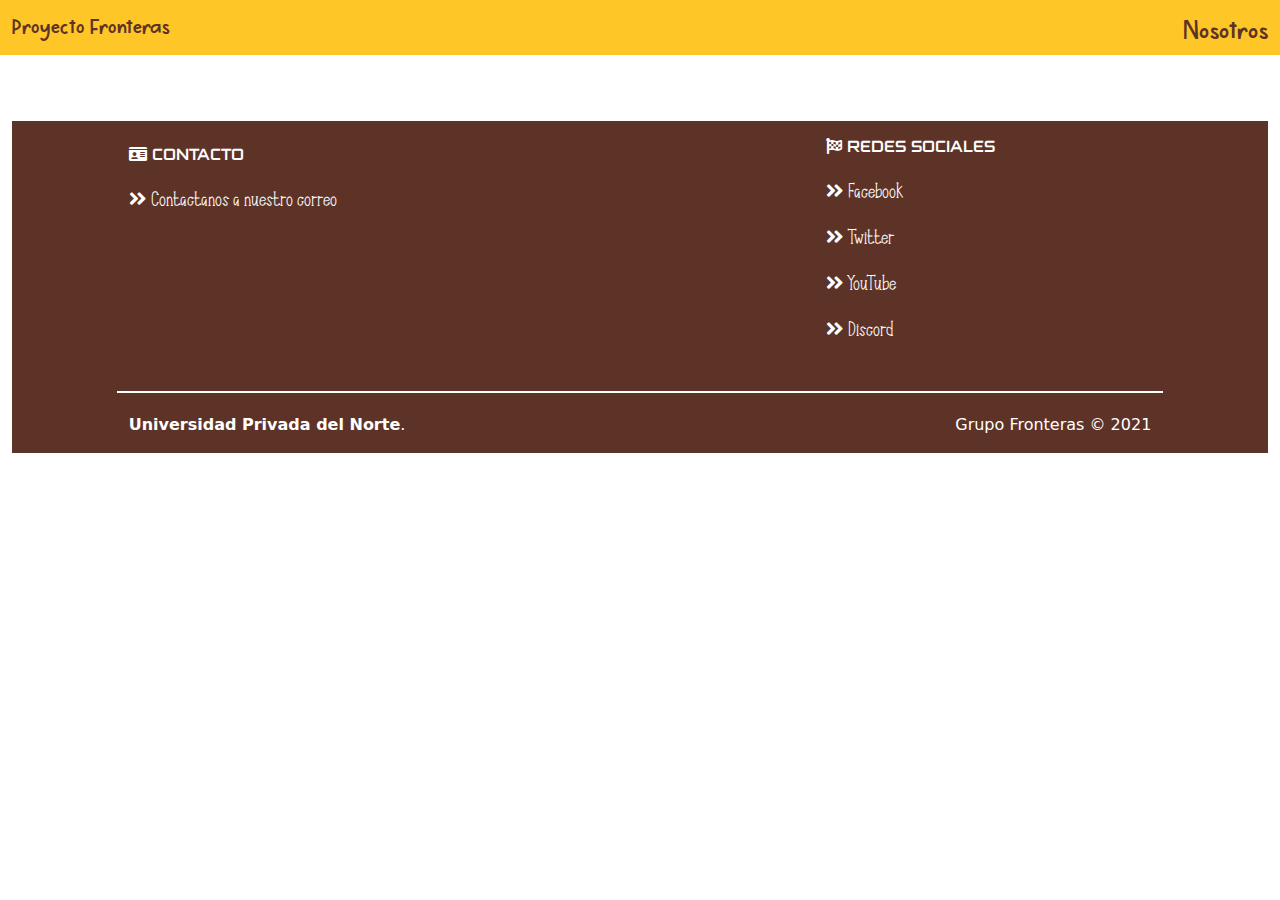
<file: index.html>
<!DOCTYPE html>
<html>
  <head>
    <meta charset="utf-8" />
    <meta name="viewport" content="width=device-width, initial-scale=1" />
    <title>Proyecto Fronteras</title>
    <link rel="icon" type="image/png" href="imagenes/favicon-32x32.png" />
    <link rel="stylesheet" type="text/css" href="css/bootstrap.min.css" />
    <link rel="stylesheet" type="text/css" href="css/all.css" />
    <link rel="stylesheet" type="text/css" href="css/style.css" />
    <script type="text/javascript" src="js/bootstrap.bundle.min.js"></script>
    <style>
      img[src*="https://cdn.000webhost.com/000webhost/logo/footer-powered-by-000webhost-white2.png"]
      {
        display: none;
      }
    </style>
  </head>
  <body class="cuerpo">
    <div class="container-fluid">
      <div class="row cabecera">
        <div class="col-3">
          <a class="tituloo" href="https://www.joaobasanta.cf/">Proyecto Fronteras </a>
        </div>
        <div class="col-5"></div>
        <div class="col-4 icono mt-1">
           <span class="h4"><a class="tituloo" href="https://www.w3.org/People/mimasa/test/object/Amaya3.2.1">Nosotros</a></span>
        
        </div>
      </div>
      <p>
         Lorem ipsum dolor sit amet consectetur adipisicing elit.
          Vero ducimus voluptatem, earum magnam, commodi dolor impedit 
          quam, sequi autem cum veritatis. Quis est illo ex dolores repellendus
           voluptate tenetur in.
      </p>
    <div class="container-fluid fot">
      <div class="row">
        <div class="col-1"></div>
        <div class="col-10">
          <div class="row">
            <div class="col-6 col-md-4 pt-4">
              <p class="tit-fot"><i class="fas fa-id-card"></i> CONTACTO</p>
              <p class="desc-fot">
                <i class="fas fa-angle-double-right"></i
                ><a
                  href="mailto:n00052286@upn.pe?Subject=Te contacté%20desde%20tu%20página%20web"
                  target="_blank"
                >
                  Contáctanos a nuestro correo</a
                >
              </p>
            </div>
            <div class="col-6 col-md-2 pt-3"></div>
            <div class="col-6 col-md-2 pt-3"></div>
            <div class="col-6 col-md-4 pt-3">
              <p class="tit-fot">
                <i class="fas fa-flag-checkered"></i> REDES SOCIALES
              </p>
              <p class="desc-fot">
                <i class="fas fa-angle-double-right"></i
                ><a href="https://facebook.com/joao.misfits" target="_blank">
                  Facebook</a
                >
              </p>
              <p class="desc-fot">
                <i class="fas fa-angle-double-right"></i
                ><a
                  href="https://www.youtube.com/channel/UCXdXAVgWVClqw0i7JMTU4rw"
                  target="_blank"
                >
                  Twitter</a
                >
              </p>
              <p class="desc-fot">
                <i class="fas fa-angle-double-right"></i
                ><a
                  href="https://www.youtube.com/channel/UCXdXAVgWVClqw0i7JMTU4rw"
                  target="_blank"
                >
                  YouTube</a
                >
              </p>
              <p class="desc-fot">
                <i class="fas fa-angle-double-right"></i
                ><a href="https://discord.gg/uuefBj7" target="_blank">
                  Discord</a
                >
              </p>
            </div>
          </div>
          <div class="row finalizimo">
            <div class="col-6">
              <b>Universidad Privada del Norte</b>.
            </div>
            <div class="col-6 text-end"><p>Grupo Fronteras © 2021</p></div>
          </div>
        </div>
        <div class="col-1"></div>
      </div>
    </div>
  </body>
</html>
</file>
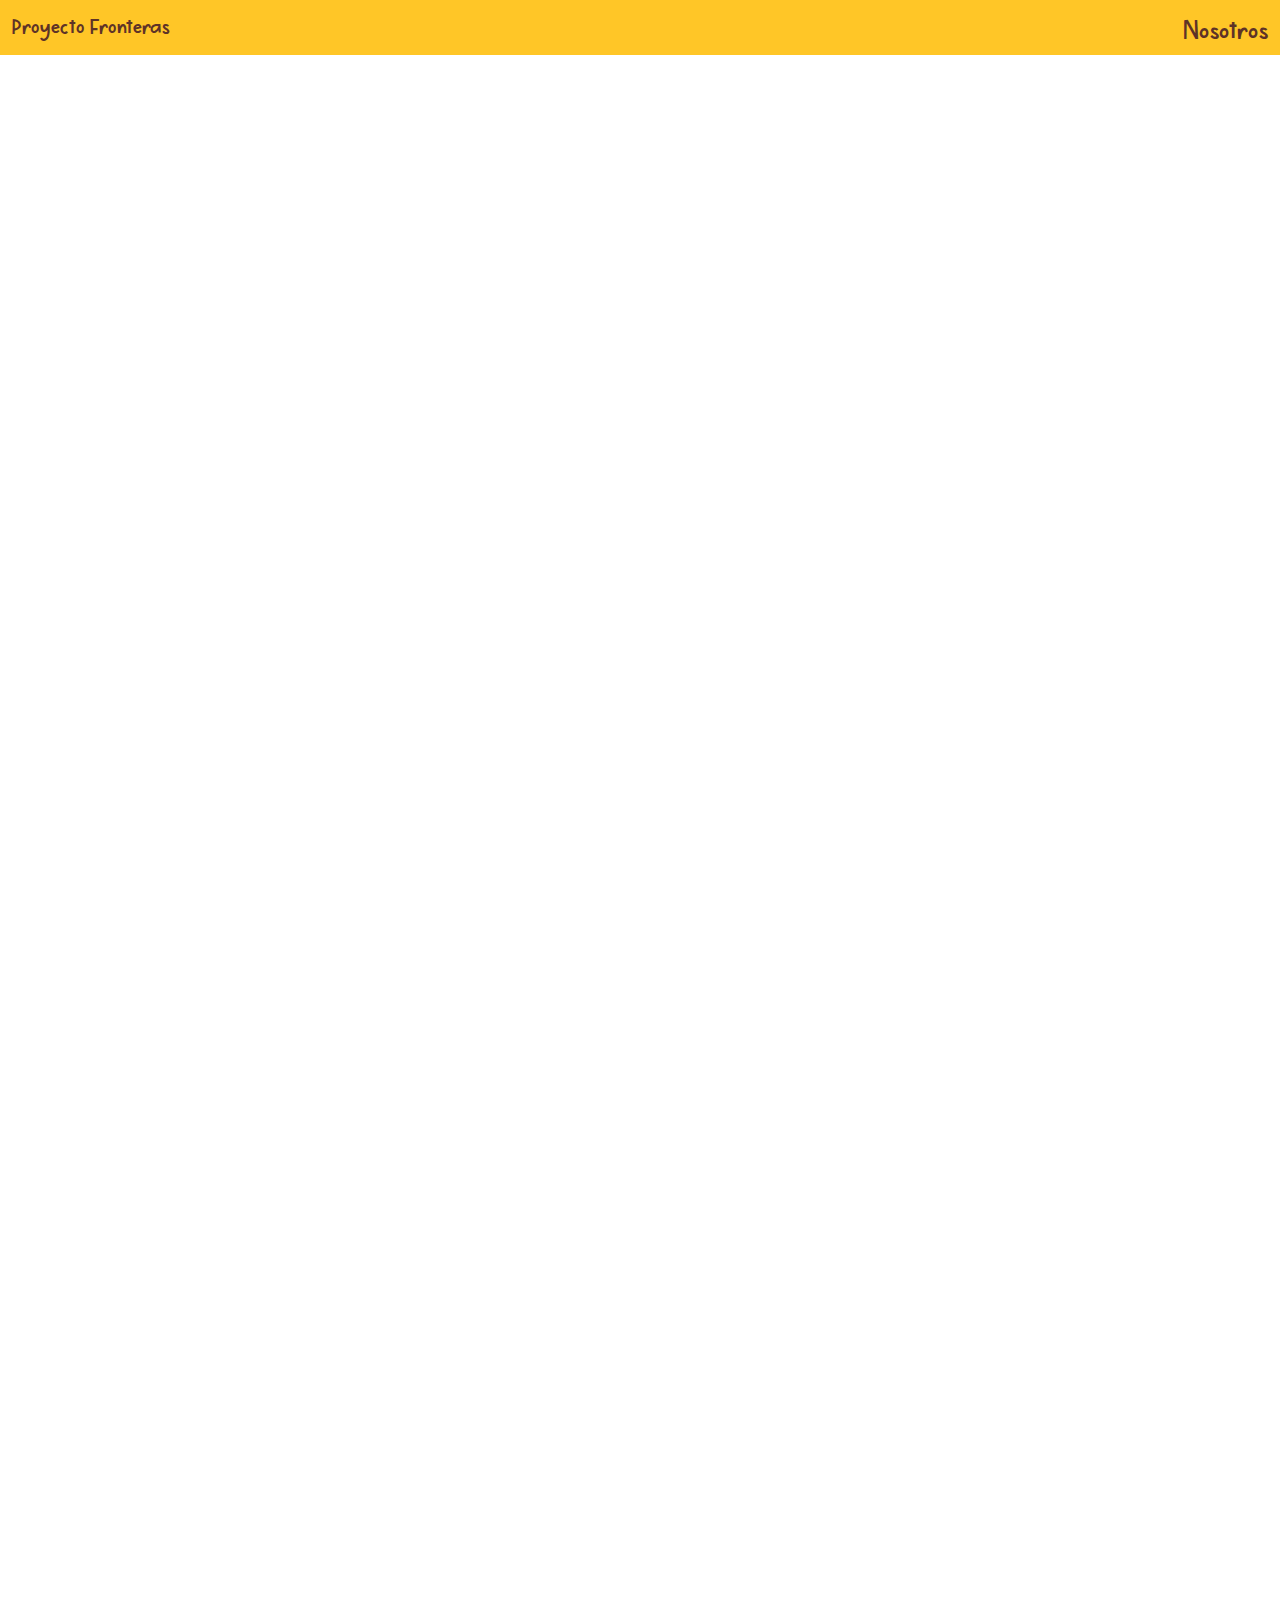
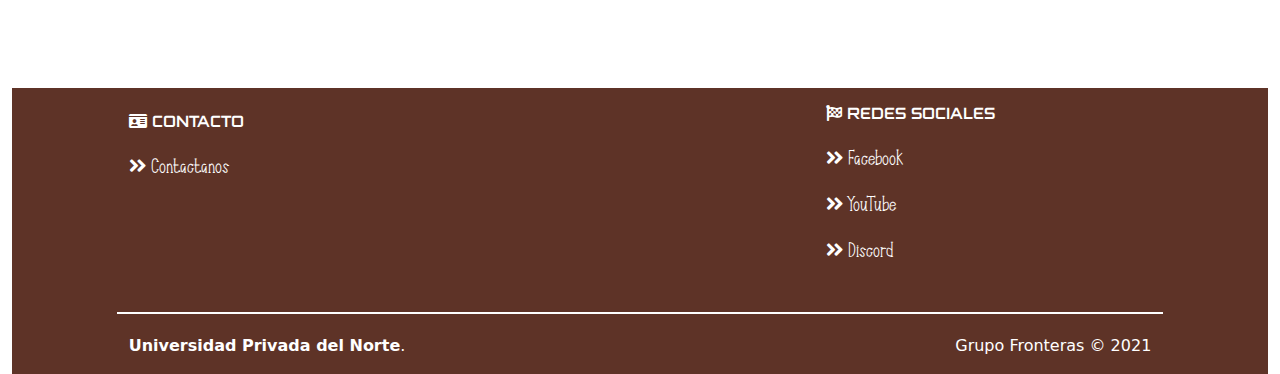
<file: contactanos/index.html>
<!DOCTYPE html>
<html>
  <head>
    <meta charset="utf-8" />
    <meta name="viewport" content="width=device-width, initial-scale=1" />
    <title>Proyecto Fronteras</title>
    <link rel="icon" type="image/png" href="../imagenes/favicon-32x32.png" />
    <link rel="stylesheet" type="text/css" href="../css/bootstrap.min.css" />
    <link rel="stylesheet" type="text/css" href="../css/all.css" />
    <link rel="stylesheet" type="text/css" href="../css/style.css" />
    <script type="text/javascript" src="../js/bootstrap.bundle.min.js"></script>
  </head>
  <body class="cuerpo">
    <div class="container-fluid">
      <div class="row cabecera">
        <div class="col-3">
          <a class="tituloo" href="https://www.proyectofronteras.cf/">Proyecto Fronteras </a>
        </div>
        <div class="col-5"></div>
        <div class="col-4 icono mt-1">
           <span class="h4"><a class="tituloo" href="https://proyectofronteras.cf/about/">Nosotros</a></span>
        
        </div>
      </div>
        <div class="text-center">
          <div class="embed-responsive embed-responsive-16by9">
            <iframe src="https://docs.google.com/forms/d/e/1FAIpQLSe2XcdQ40D4U83Mu_ZFVCIF5qr8sNRMA9wLc8AZW16fP3wXLA/viewform?embedded=true" width="1125" height="1600" frameborder="0" marginheight="0" marginwidth="0">Cargando…</iframe>
        </div>
        </div>
        <div class="container-fluid fot mt-4">
          <div class="row">
            <div class="col-1"></div>
            <div class="col-10">
              <div class="row">
                <div class="col-12 col-md-4 pt-4">
                  <p class="tit-fot"><i class="fas fa-id-card"></i> CONTACTO</p>
                  <p class="desc-fot">
                    <i class="fas fa-angle-double-right"></i
                    ><a
                      href="https://proyectofronteras.cf/contactanos/"
                    >
                      Contáctanos</a
                    >
                  </p>
                </div>
                <div class="col-6 col-md-2 pt-3"></div>
                <div class="col-6 col-md-2 pt-3"></div>
                <div class="col-12 col-md-4 pt-3">
                  <p class="tit-fot">
                    <i class="fas fa-flag-checkered"></i> REDES SOCIALES
                  </p>
                  <p class="desc-fot">
                    <i class="fas fa-angle-double-right"></i
                    ><a href="https://www.facebook.com/Proyecto-Fronteras-103836392092936" target="_blank">
                      Facebook</a
                    >
                  </p>
                  <p class="desc-fot">
                    <i class="fas fa-angle-double-right"></i
                    ><a
                      href="https://www.youtube.com/watch?v=i184N3785yQ"
                      target="_blank"
                    >
                      YouTube</a
                    >
                  </p>
                  <p class="desc-fot">
                    <i class="fas fa-angle-double-right"></i
                    ><a href="https://discord.gg/uuefBj7" target="_blank">
                      Discord</a
                    >
                  </p>
                </div>
              </div>
              <div class="row finalizimo">
                <div class="col-6">
                  <b>Universidad Privada del Norte</b>.
                </div>
                <div class="col-6 text-end"><p>Grupo Fronteras © 2021</p></div>
              </div>
            </div>
            <div class="col-1"></div>
          </div>
        </div>
      </body>
    </html>
</file>
<file: css/style.css>
@font-face {
	font-family: "fuente1";
	src: url("../fonts/BetterGrade.ttf");
}
@font-face{
	font-family: "fuente2";
	src: url("../fonts/KGEverSinceNewYork.ttf");
}
@font-face{
	font-family: "fuente3";
	src: url("../fonts/I-pixel-u.ttf");

}
@font-face{
	font-family: "fuente4";
	src: url("../fonts/Minecraftia-Regular.ttf");

}
@font-face{
	font-family: "fuente5";
	src: url("../fonts/Armstrong.otf");

}
@font-face{
	font-family: "fuente6";
	src: url("../fonts/AllNote.otf");

}
.fuente-p{
	font-family: fuente4;
}
.cuadro-1 {
	background: black;
}

.cuadro-2 {
	background: black;
}

.cuerpo {
	background: #FFFFFF;
	color: white;
}

.cabecera {
	background: #ffc627;
	color: #5e3327;
	font-family: fuente2;
	padding: 1% 0 1% 0;
	font-size: 20px;
	border-bottom: 2px solid white;
}

.icono {
	color: #5e3327;
	text-align: right;
	margin-top: -10px;
	margin-bottom: -15px;
}
.inte{
	background-color: #2A364E !important;
}
.icono-2 {
	color: #42547b;
	text-align: right;
	margin-top: -10px;
	margin-bottom: -15px;

}
.fot{
	background-color: #5e3327 !important;
}
.tit-fot{
	color: white;
	font-family: fuente5;
}
.desc-fot{
	font-family: fuente6;
	font-size: 20px;
}
.icono:hover,.icono:focus {
	color: white;
	text-decoration: none !important;
	background-image: radial-gradient(white, white) !important;
	background-position: 0% 100% !important;
	background-repeat: no-repeat !important;
	background-size: 0% 1px !important;
	transition: background-size .3s !important;
}

.quitar {
	text-decoration: none !important;
	color: black !important;
	font-size: 30px;
}

.imagen {
	width: 100%;
	height: 100%;
	float: right;
}

.imagen2 {
	padding-right: unset !important;
}

h1{
	font-family: fuente2;
	color: white;
}
a.tituloo {
	color: #5e3327;
	cursor: pointer;
	text-decoration: none;
	background-image: linear-gradient(#5e3327, #5e3327);
	background-position: 0% 100%;
	background-repeat: no-repeat;
	background-size: 0% 2px;
	transition: background-size .3s;
}
a:hover.tituloo,
a:focus.tituloo {
	color: #5e3327;
	background-size: 100% 2px;
}
a {
	color: white;
	cursor: pointer;
	text-decoration: none;
	background-image: linear-gradient(white, white);
	background-position: 0% 100%;
	background-repeat: no-repeat;
	background-size: 0% 2px;
	transition: background-size .3s;
}


a:hover,
a:focus {
	color: white;
	background-size: 100% 2px;
}
.btn-ligth:hover{
	background-color: black !important;
}
.fuentesita{
	font-family: fuente3;
}
.int-icon{

}
.finalizimo{
	margin-top: 30px;
	padding-top: 20px;
	border-top: 2px solid white;
}
</file>
